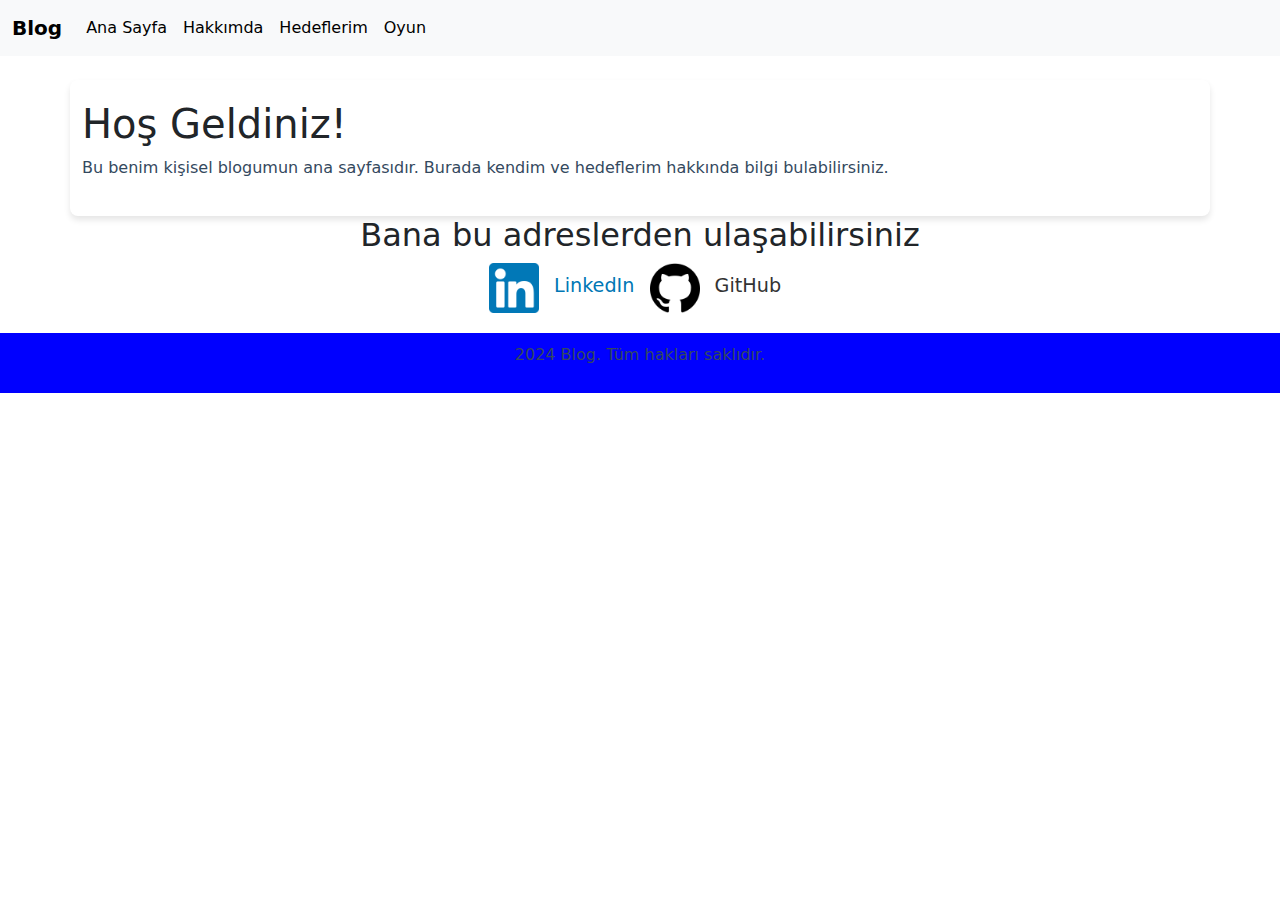
<file: 23380102012_Erdem Kumaş_İnternet Programcılığı Final Ödevi/index.html>
﻿<!DOCTYPE html>
<html lang="en">
<head>
    <meta charset="UTF-8">
    <meta name="viewport" content="width=device-width, initial-scale=1.0"> <!– ->
    <title>Blog - Ana Sayfa</title>
    <link rel="stylesheet" href="stylesheet/style.css">
    <link href="https://cdn.jsdelivr.net/npm/bootstrap@5.3.0/dist/css/bootstrap.min.css" rel="stylesheet">
</head>
<body>
    <nav class="navbar navbar-expand-lg navbar-light bg-light">
        <div class="container-fluid">
            <a class="navbar-brand" href="index.html">Blog</a>
            <button class="navbar-toggler" type="button" data-bs-toggle="collapse" data-bs-target="#navbarNav">
                <span class="navbar-toggler-icon"></span>
            </button>
            <div class="collapse navbar-collapse" id="navbarNav">
                <ul class="navbar-nav">
                    <li class="nav-item"><a class="nav-link" href="index.html">Ana Sayfa</a></li>
                    <li class="nav-item"><a class="nav-link" href="hakkimda.html">Hakkımda</a></li>
                    <li class="nav-item"><a class="nav-link" href="hedeflerim.html">Hedeflerim</a></li>
                    <li class="nav-item"><a class="nav-link" href="oyun.html">Oyun</a></li>
                </ul>
            </div>
        </div>
    </nav>

    <div class="container mt-4">
        <h1>Hoş Geldiniz!</h1>
        <p>Bu benim kişisel blogumun ana sayfasıdır. Burada kendim ve hedeflerim hakkında bilgi bulabilirsiniz.</p>
    </div>
    <div class="links">
        <h2>Bana bu adreslerden ulaşabilirsiniz</h2>
        <img src="Pictures/LinkedIn-Logo.png" alt="LinkedinLogo" width="50" height="50">
        <a href="https://www.linkedin.com/in/erdemkuma%C5%9F/"  target="_blank">LinkedIn </a>
        <img src="Pictures/githublogo.png" alt="GitHubLogo"width="50" height="50">
        <a href="https://github.com/ErdemKumas" target="_blank" class="github">GitHub</a>
    </div>

    <footer>
        <p> 2024 Blog. Tüm hakları saklıdır.</p>
    </footer>

    <script src="https://cdn.jsdelivr.net/npm/bootstrap@5.3.0/dist/js/bootstrap.bundle.min.js"></script>
</body>
</html>
</file>
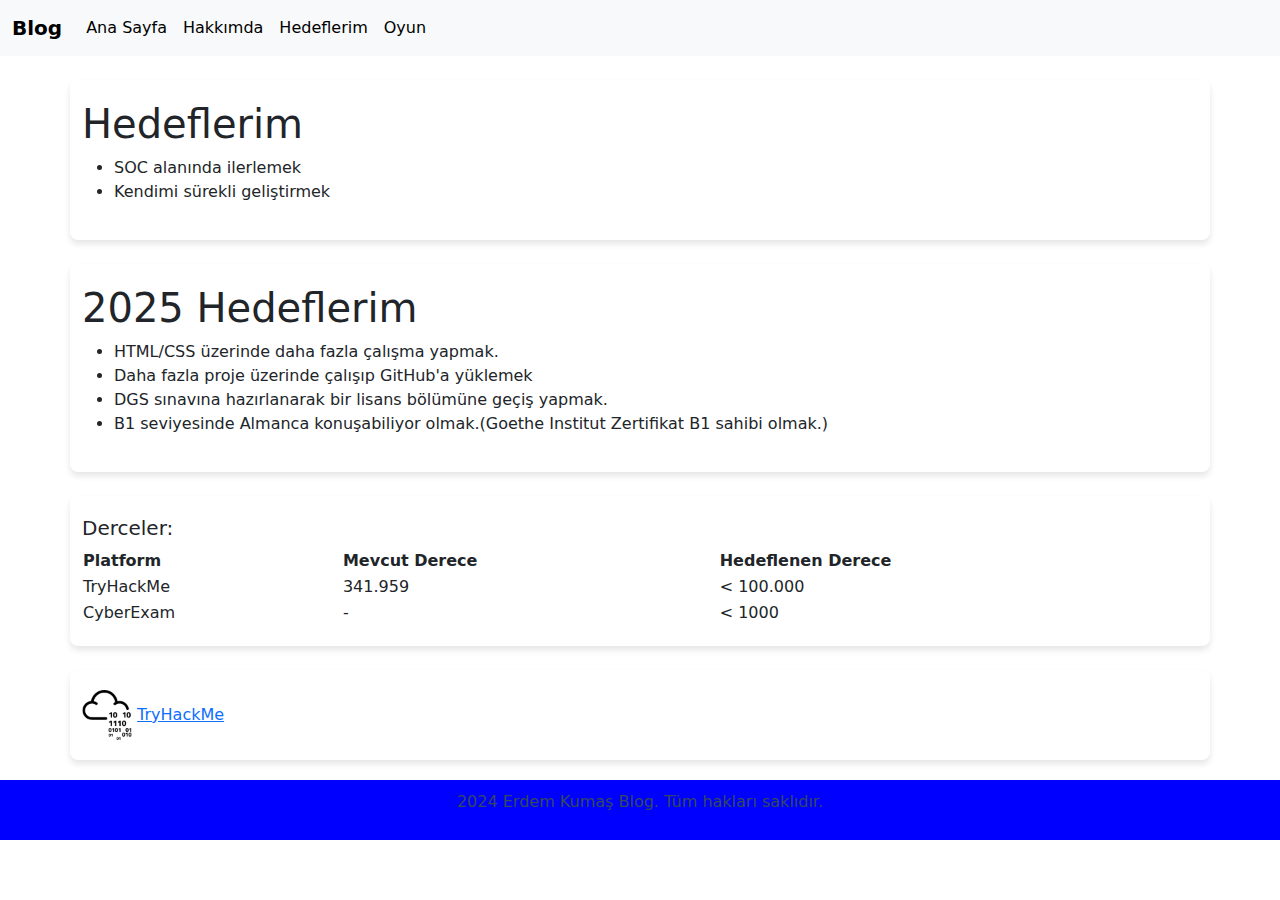
<file: 23380102012_Erdem Kumaş_İnternet Programcılığı Final Ödevi/hedeflerim.html>
﻿<!DOCTYPE html>
<html lang="en">
<head>
    <meta charset="UTF-8">
    <meta name="viewport" content="width=device-width, initial-scale=1.0">
    <title>Blog - Hedeflerim</title>
    <link rel="stylesheet" href="stylesheet/style.css">
    <link href="https://cdn.jsdelivr.net/npm/bootstrap@5.3.0/dist/css/bootstrap.min.css" rel="stylesheet">
</head>
<body>
    <nav class="navbar navbar-expand-lg navbar-light bg-light">
        <div class="container-fluid">
            <a class="navbar-brand" href="index.html">Blog</a>
            <button class="navbar-toggler" type="button" data-bs-toggle="collapse" data-bs-target="#navbarNav">
                <span class="navbar-toggler-icon"></span>
            </button>
            <div class="collapse navbar-collapse" id="navbarNav">
                <ul class="navbar-nav">
                    <li class="nav-item"><a class="nav-link" href="index.html">Ana Sayfa</a></li>
                    <li class="nav-item"><a class="nav-link" href="hakkimda.html">Hakkımda</a></li>
                    <li class="nav-item"><a class="nav-link" href="hedeflerim.html">Hedeflerim</a></li>
                    <li class="nav-item"><a class="nav-link" href="oyun.html">Oyun</a></li>
                </ul>
            </div>
        </div>
    </nav>

    <div class="container mt-4">
        <h1>Hedeflerim</h1>
        <ul>
            <li>SOC alanında ilerlemek</li>
            <li>Kendimi sürekli geliştirmek</li>
        </ul>
    </div>
    <div class="container mt-4">
        <h1>2025 Hedeflerim</h1>
        <ul>
            <li>HTML/CSS üzerinde daha fazla çalışma yapmak.</li>
            <li>Daha fazla proje üzerinde çalışıp GitHub'a yüklemek</li>
            <li>DGS sınavına hazırlanarak bir lisans bölümüne geçiş yapmak.</li>
            <li>B1 seviyesinde Almanca konuşabiliyor olmak.(Goethe Institut Zertifikat B1 sahibi olmak.)</li>
        </ul>
    </div>
    <div class="container mt-4">
        <h5>Derceler:</h5>
        <table style="width:100%">
            <tr>
                <th>Platform</th>
                <th>Mevcut Derece</th>
                <th>Hedeflenen Derece</th>
            </tr>
            <tr>
                <td>TryHackMe</td>
                <td>341.959</td>
                <td>< 100.000</td>
            </tr>
            <tr>
                <td>CyberExam</td>
                <td>-</td>
                <td>< 1000</td>
            </tr>
        </table>
    </div>
    <div class="container mt-4">
         <img src="Pictures/tryhackmelogo.jpg" alt="TryHackMeLogo"width="50" height="50">         
         <a href="https://tryhackme.com/r/p/ErdemKumas"  target="_blank">TryHackMe </a>
        
    </div>


    <footer>
        <p> 2024 Erdem Kumaş Blog. Tüm hakları saklıdır.</p>
    </footer>

    <script src="https://cdn.jsdelivr.net/npm/bootstrap@5.3.0/dist/js/bootstrap.bundle.min.js"></script>
</body>
</html>
</file>
<file: 23380102012_Erdem Kumaş_İnternet Programcılığı Final Ödevi/stylesheet/style.css>
﻿/* style.css */

/* Genel Ayarlar */
body {
    font-family: Arial, sans-serif;
    line-height: 1.6;
    margin: 0;
    padding: 0;
    background-color: #f0f8ff; /* Açık mavi arka plan */
}

.container {
    max-width: 1200px;
    margin: auto;
    padding: 20px;
    background-color: #ffffff; /* Beyaz arka plan */
    border-radius: 8px;
    box-shadow: 0 4px 6px rgba(0, 0, 0, 0.1);
}

h1, h2, h3 {
    color: #2c3e50; /* Koyu mavi metin */
}

p {
    color: #34495e; /* Orta mavi metin */
    font-size: 1rem;
}

ul {
    list-style-type: disc;
    padding-left: 20px;
}

/* Navbar */
.navbar {
    background-color: #3498db; /* Mavi navbar */
    color: white;
}

.navbar-brand {
    font-weight: bold;
    color: black !important;
}

.navbar-nav .nav-link {
    color: black !important;
}

    .navbar-nav .nav-link:hover {
        color: blue !important; /* Açık gri hover */
    }

/* Footer */
footer {
    background-color: blue !important; /* Koyu mavi footer */
    color: white;
    text-align: center;
    padding: 10px 0;
    margin-top: 20px;
}

/* Oyun Sayfası */
#game-container {
    margin: 30px auto;
    background-color: #ecf0f1; /* Açık gri arka plan */
    border-radius: 20px;
    box-shadow: 0 0 10px rgba(0, 0, 0, 0.1);
}

#game-div {
    border-radius: 50%;
    background-color: #e74c3c; /* Kırmızı oyun kutusu */
    border: 2px solid #c0392b; /* Daha koyu kırmızı çerçeve */
}
.links {
    text-align: center;
}

    .links a {
        display: inline-block;
        margin: 10px;
        text-decoration: none;
        color: #0077b5; /* LinkedIn renginde */
        font-size: 1.2em;
    }

        .links a.github {
            color: #333; /* GitHub için */
        }

        .links a:hover {
            color: #005582;
            text-decoration: underline;
        }
</file>
